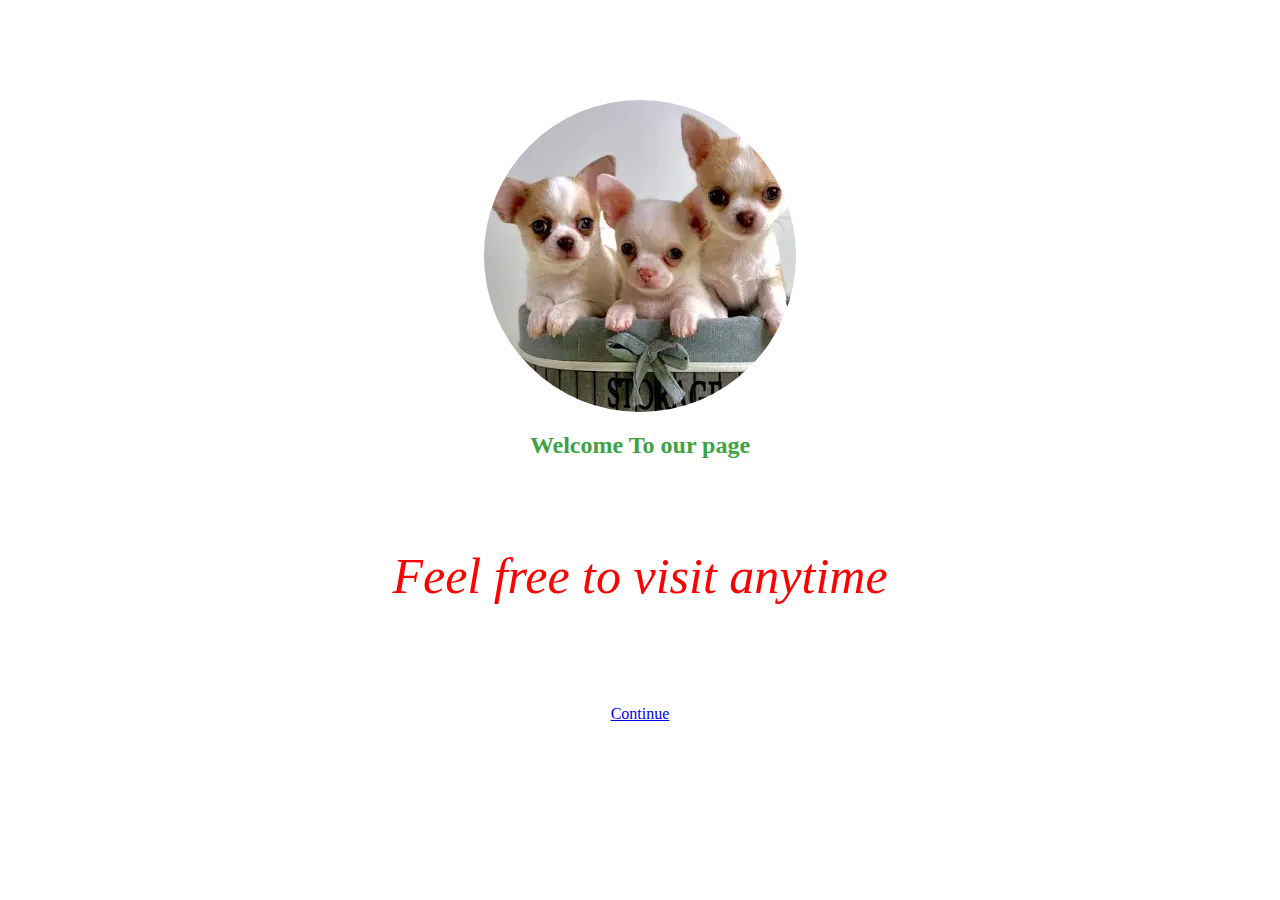
<file: my_project/index.html>
<!DOCTYPE html>
<html lang="en">
<head>
    <meta charset="UTF-8">
    <meta name="viewport" content="width=device-width, initial-scale=1.0">
    <title>my project</title>
    <style>
        h2 {
            color: rgb(61, 163, 69);
            text-align: center;
        }
        img {
            display: block;
            margin-left: auto;
            margin-right: auto;
            width: auto;
            border-radius: 50%;
            margin-top: 100px;
        }
        #continue{ 
            text-align: center;
            /* display: block; */
            margin: 100px;
        }
        .visit{
             text-align: center;
             color: red;
             font-size: 50px;
             font-style:italic;
            }
    </style>
</head>
<body>
    <div>
        <img src="photos/chiwawa.webp" alt="This is chiwawa">
    </div>
    <h2>Welcome To our page</h2><br>
    <p class="visit">Feel free to visit anytime</p>
    <div id="continue">
        <a href="sign_in.html">Continue</a>             
    </div>
</body>
</html>
</file>
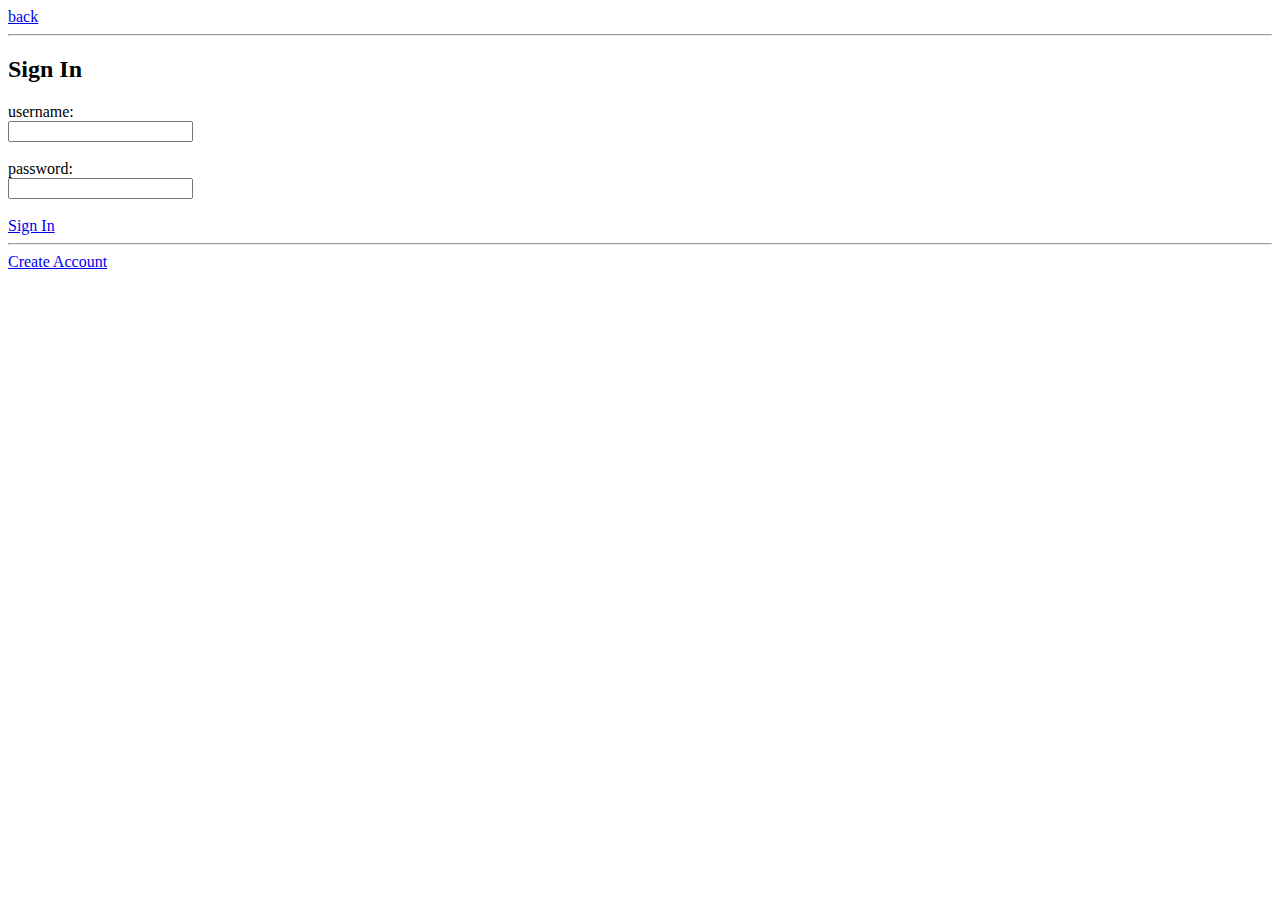
<file: my_project/sign_in.html>
<!DOCTYPE html>
<html lang="en">
<head>
    <meta charset="UTF-8">
    <meta name="viewport" content="width=device-width, initial-scale=1.0">
    <title>Sign In</title>
</head>
<body>
    <header>
        <a href="index.html">back</a>
    </header>
    <hr>
    <h2>Sign In</h2>

    <div>
        <label for="">username: <br>           
            <input type="text" name="username" id="username">
        </label><br><br>
        <label for="">password: <br>
            <input type="text" name="password" id="password">
        </label>
    </div><br>
    <div>
        <a href="#">Sign In</a>
    </div>
    <hr>
    <div>
        <a href="#">Create Account</a>
    </div>
    
</body>
</html>
</file>
